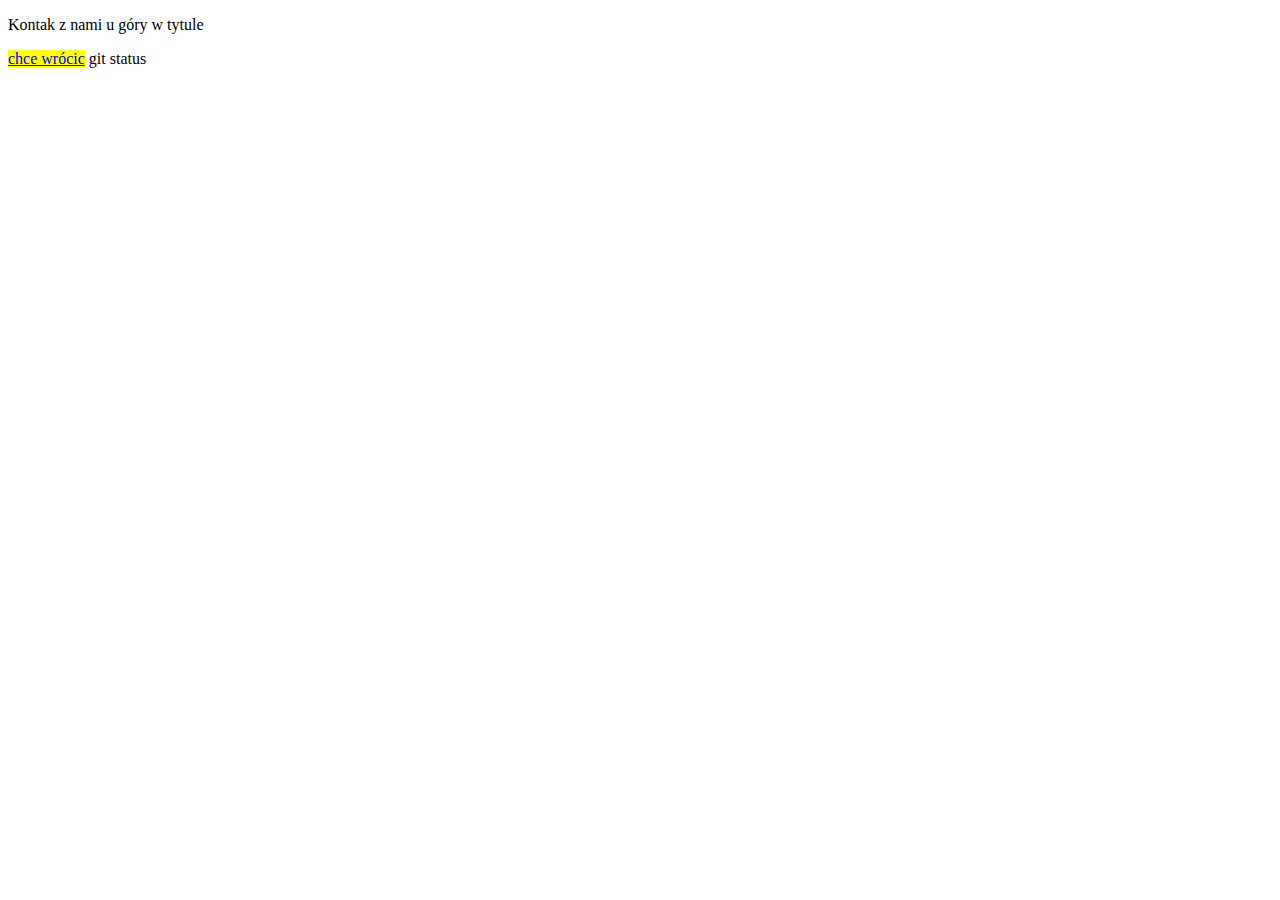
<file: contact.html>
<!DOCTYPE html>
<html>
<head>
    <title>Kontakt 789789789</title>
</head>
    <body><p>Kontak z nami u góry w tytule</p>
        <mark><a href="index.html">chce wrócic</a></mark>
    </body>
</html>git status
</file>
